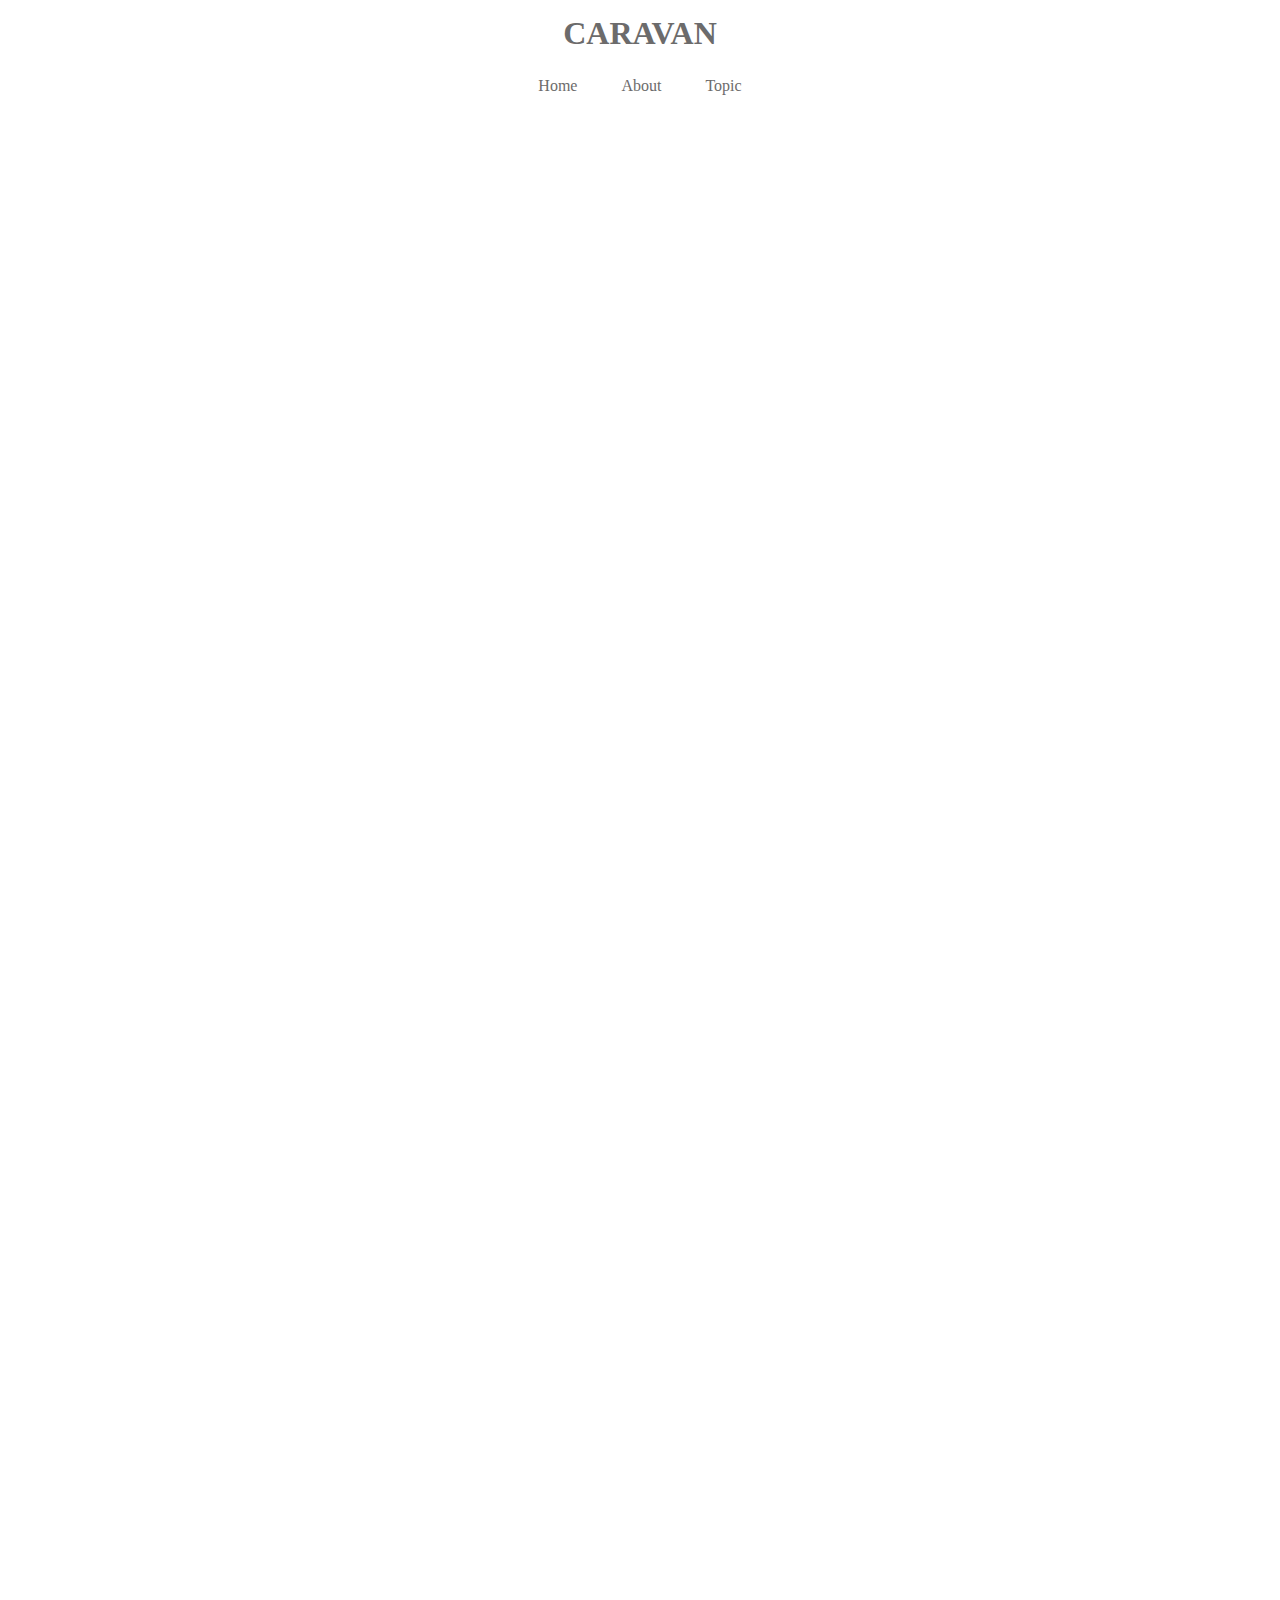
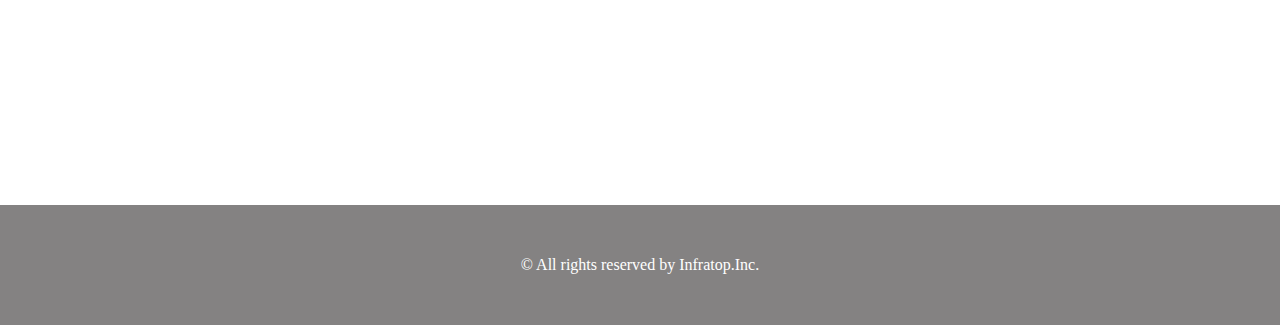
<file: caravan/index.html>
<!DOCTYPE html>
<html lang="ja">
  <head>
    <meta charset="utf-8" />
    <link rel="stylesheet" href="style.css" />
    <title>CARAVAN</title>
  </head>
  <body>
    <header>
      <h1 class="heading">
        <a href="index.html">
          CARAVAN
        </a>
      </h1>
    </header>
    <nav>
      <ul class="nav-list">
        <li class="nav-list-item">
          <a href="indexl.html">Home</a>
        </li>
        <li class="nav-list-item">About</li>
        <li class="nav-list-item">Topic</li>
      </ul>
    </nav>
    </div>
    <div class="main-visual">
      <div class="main-visual-content"></div>
    </div>
    <div class="main">
      <div class="blog"></div>
      <div class="sidebar"></div>
    </div>
    <footer>
      <p class="footer-text">© All rights reserved by Infratop.Inc.</p>
    </footer>
  </body>
</html>
</file>
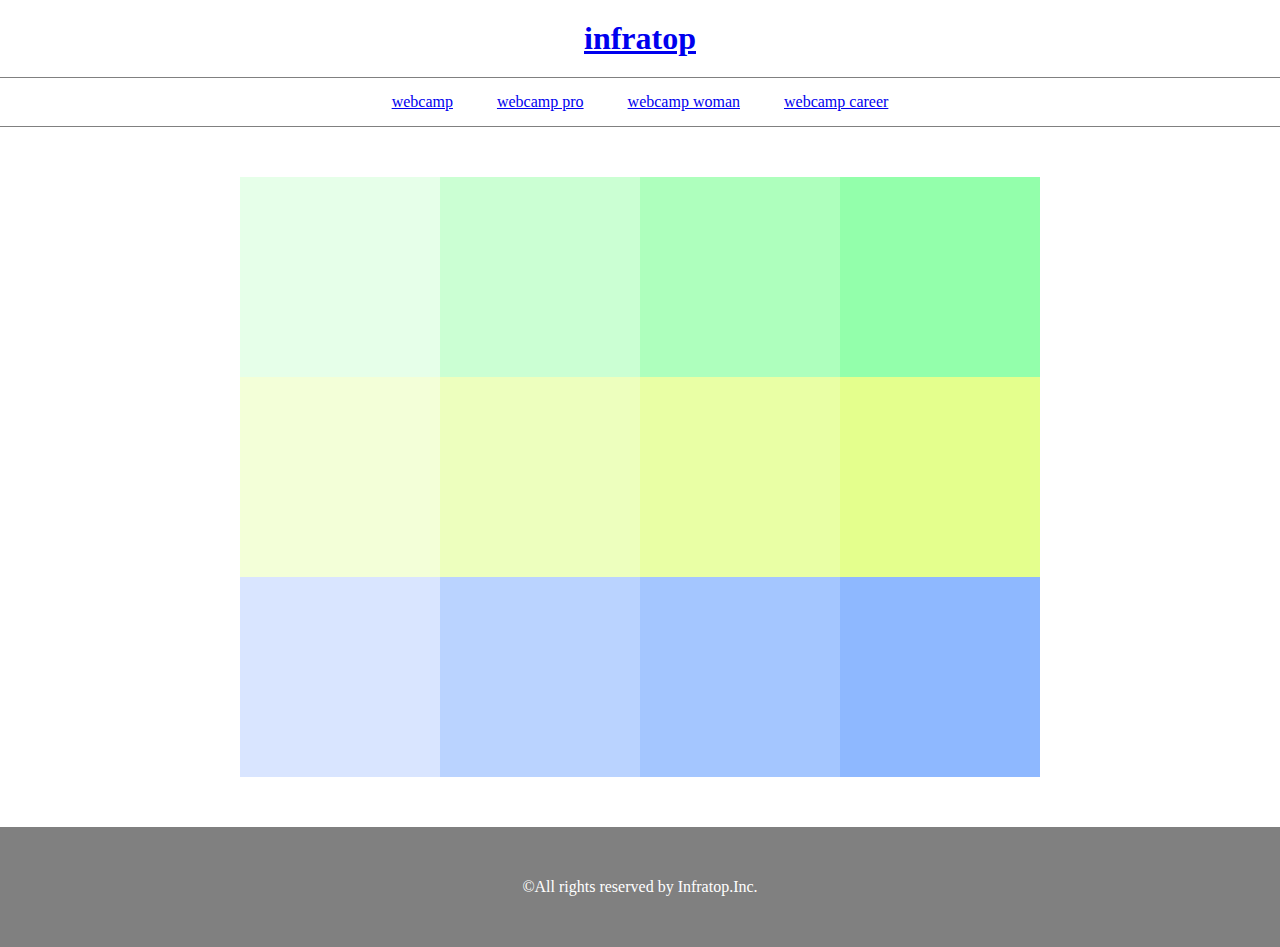
<file: chapter5_exercise/index.html>
<!DOCTYPE html>
<html lang="ja">
  <head>
    <meta charset="utf-8" />
    <link rel="stylesheet" href="style.css" />
    <title>chapter5</title>
  </head>
  <body>
    <header>
      <h1><a href="index.html">infratop</a></h1>
    </header>
    <nav>
      <ul class="list">
        <li class="list-item"><a href="xxx">webcamp</a></li>
        <li class="list-item"><a href="xxx">webcamp pro</a></li>
        <li class="list-item"><a href="xxx">webcamp woman</a></li>
        <li class="list-item"><a href="xxx">webcamp career</a></li>
      </ul>
    </nav>
    <main>
      <nav class="box1"></nav>
      <nav class="box2"></nav>
      <nav class="box3"></nav>
      <nav class="box4"></nav>
      <nav class="box5"></nav>
      <nav class="box6"></nav>
      <nav class="box7"></nav>
      <nav class="box8"></nav>
      <nav class="box9"></nav>
      <nav class="box10"></nav>
      <nav class="box11"></nav>
      <nav class="box12"></nav>
    </main>
    <footer>
      <p>©All rights reserved by Infratop.Inc.</p>
    </footer>
  </body>
</html>
</file>
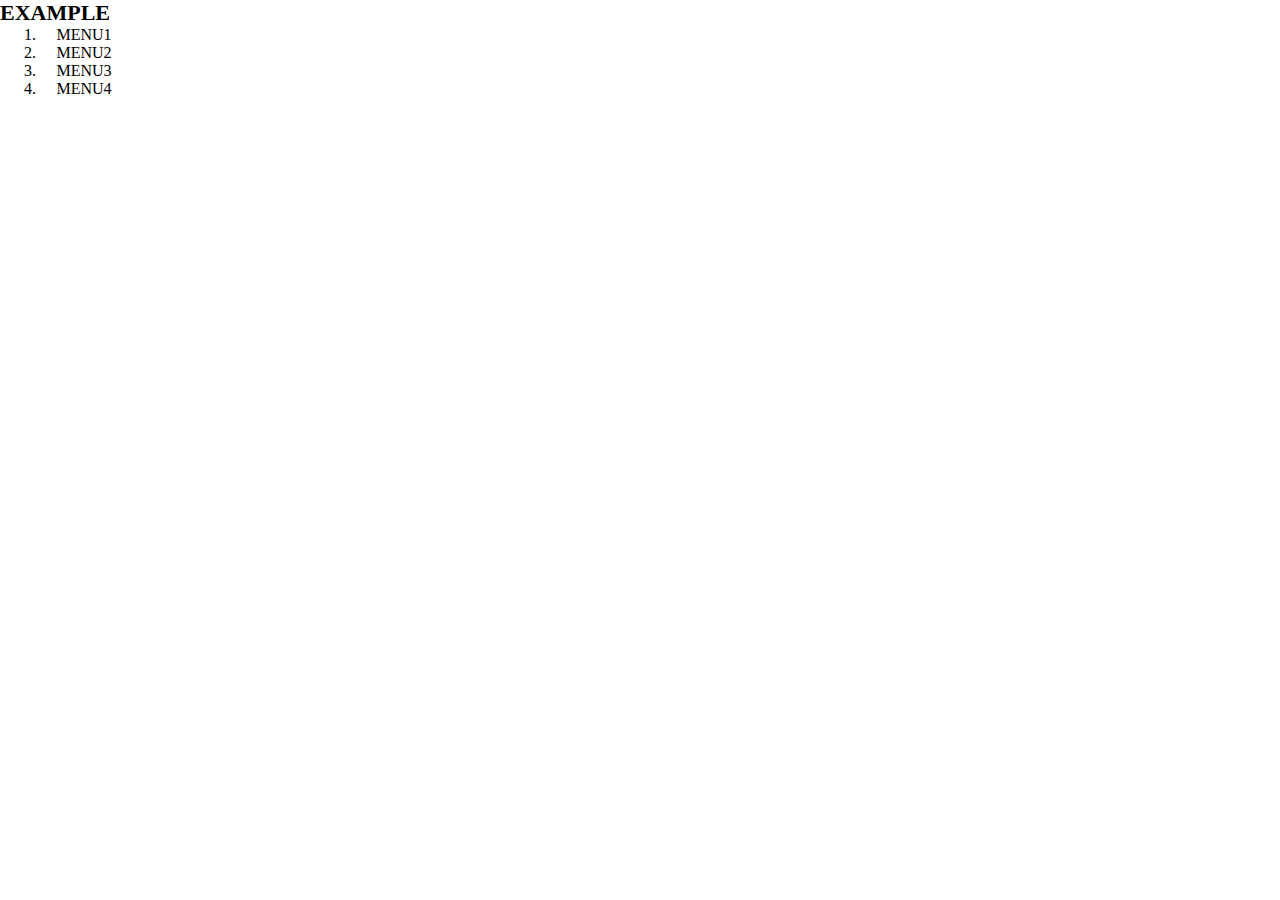
<file: practice/index.html>
<!DOCTYPE html>
<html lang="ja">
  <head>
    <meta charset="utf-8" />
    <link rel="stylesheet" href="style.css" />
    <title>practice</title>
  </head>
  <body>
    <header>
      <h1 class="headline">EXAMPLE</h1>
      <nav class="nav">
        <ol class="list">
          <li class="list-item">MENU1</li>
          <li class="list-item">MENU2</li>
          <li class="list-item">MENU3</li>
          <li class="list-item">MENU4</li>
        </ol>
      </nav>
    </header>
  </body>
</html>
</file>
<file: caravan/style.css>
* {
  margin: 0;
  padding: 0;
  box-sizing: border-box;
  color: #6c6b6b;
}

a {
  text-decoration: none;
}

header {
  width: 90%;
  padding: 15px 0;
  margin: 0 auto;
  text-align: center;
}

header .heading {
  font-size: 32px;
}

.nav-list {
  text-align: center;
  padding: 10px 0;
  margin: 0 auto;
}

.nav-list-item {
  list-style: none;
  margin: 0 20px;
  display: inline-block;
}

.main-visual {
  width: 100%;
  height: 300px;
}

.main-visual-content {
  width: 350px;
  height: 300px;
}

.main {
  width: 840px;
  height: 1400px;
  display: flex;
  justify-content: center;
  margin: 0 auto;
}

.blog {
  width: 600px;
  height: 1400px;
}

.sidebar {
  width: 240px;
  height: 1400px;
}

footer {
  width: 100%;
  height: 120px;
  text-align: center;
  line-height: 120px;
  background-color: #848282;
}

.footer-text {
  color: #fff;
}
</file>
<file: chapter5_exercise/style.css>
* {
  margin: 0;
  padding: 0;
  box-sizing: border-box;
}

header {
  width: 100%;
  margin: 20px 0;
  text-align: center;
}

nav {
  width: 100%;
}

.list {
  border-top: 1px solid gray;
  border-bottom: 1px solid gray;
  padding: 15px 0;
  text-align: center;
}

.list-item {
  list-style: none;
  display: inline-block;
  margin: 0 20px;
}

main {
  width: 800px;
  height: 600px;
  margin: 50px auto;
  display: flex;
  flex-wrap: wrap;
}

.box1 {
  width: 200px;
  height: 200px;
  background-color: #e6ffe9;
}

.box2 {
  width: 200px;
  height: 200px;
  background-color: #cbffd3;
}

.box3 {
  width: 200px;
  height: 200px;
  background-color: #aeffbd;
}

.box4 {
  width: 200px;
  height: 200px;
  background-color: #93ffab;
}

.box5 {
  width: 200px;
  height: 200px;
  background-color: #f3ffd8;
}

.box6 {
  width: 200px;
  height: 200px;
  background-color: #edffbe;
}

.box7 {
  width: 200px;
  height: 200px;
  background-color: #e9ffa5;
}

.box8 {
  width: 200px;
  height: 200px;
  background-color: #e4ff8d;
}

.box9 {
  width: 200px;
  height: 200px;
  background-color: #d9e5ff;
}

.box10 {
  width: 200px;
  height: 200px;
  background-color: #bad3ff;
}

.box11 {
  width: 200px;
  height: 200px;
  background-color: #a4c6ff;
}

.box12 {
  width: 200px;
  height: 200px;
  background-color: #8eb8ff;
}

footer {
  width: 100%;
  height: 120px;
  background-color: gray;
  text-align: center;
  color: white;
  line-height: 120px;
}
</file>
<file: practice/style.css>
* {
  margin: 0;
  padding: 0;
  box-sizing: border-box;
}

header {
  width: 10%;
}

header .headline {
  font-size: 22px;
}

nav {
  text-align: center;
}

.list {
  padding-left: 40px;
}
</file>
